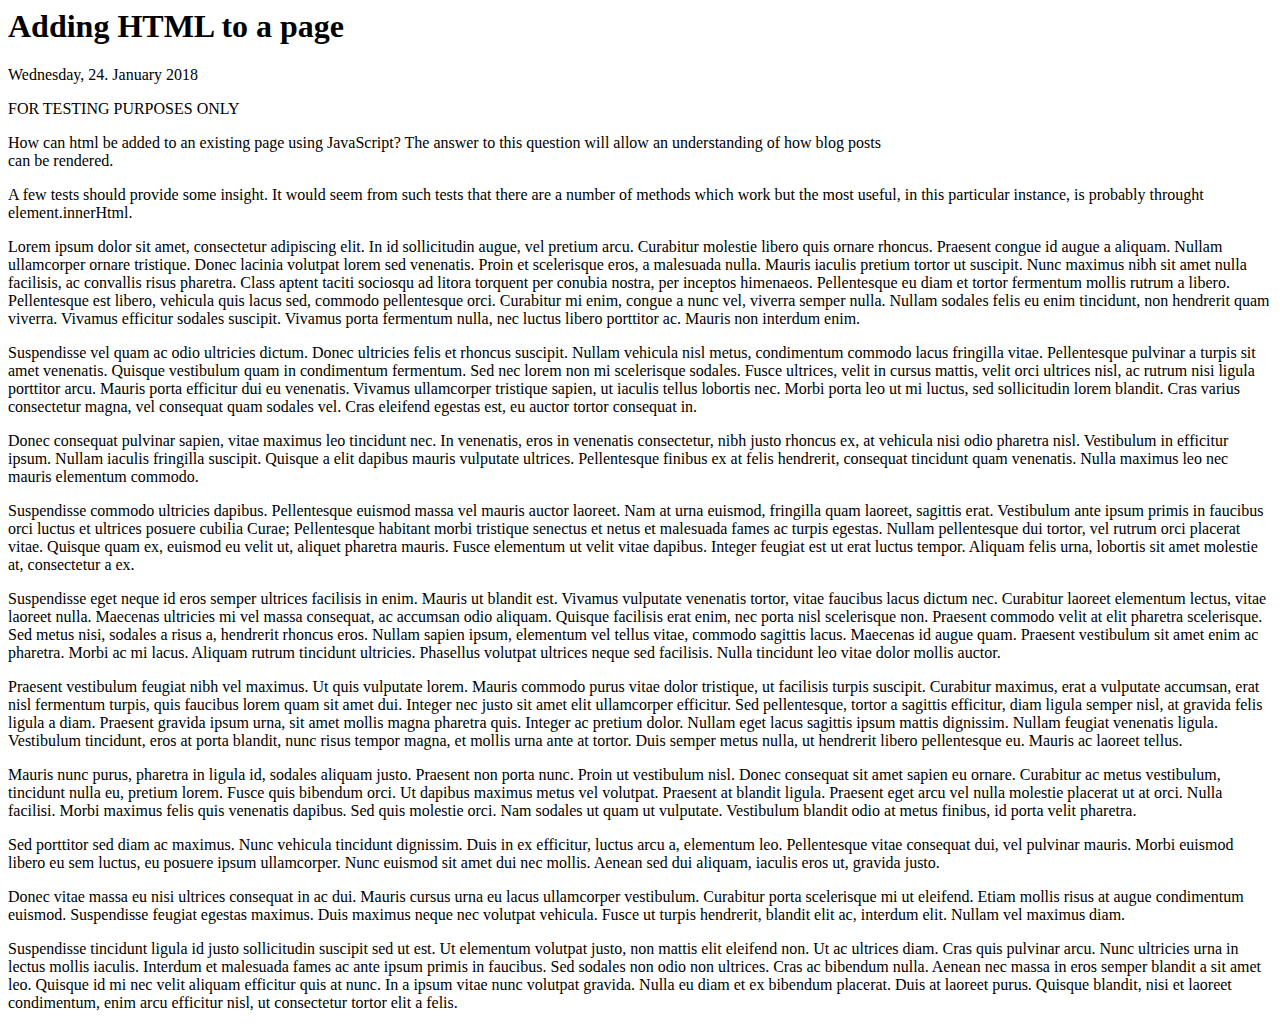
<file: assets/add_html.html>
<html>
 <body>
  <h1 id="adding-html-to-a-page">
   Adding HTML to a page
  </h1>
  <p>
   Wednesday, 24. January 2018
  </p>
  <p class="testing">
   FOR TESTING PURPOSES ONLY
  </p>
  <p>
   How can html be added to an existing page using JavaScript?  The answer to this question will allow an understanding of how blog posts
   <br/>
   can be rendered.
  </p>
  <p>
   A few tests should provide some insight.  It would seem from such tests that there are a number of methods which work but the most useful, in this particular instance, is probably throught element.innerHtml.
  </p>
  <p>
   Lorem ipsum dolor sit amet, consectetur adipiscing elit. In id sollicitudin augue, vel pretium arcu. Curabitur molestie libero quis ornare rhoncus. Praesent congue id augue a aliquam. Nullam ullamcorper ornare tristique. Donec lacinia volutpat lorem sed venenatis. Proin et scelerisque eros, a malesuada nulla. Mauris iaculis pretium tortor ut suscipit. Nunc maximus nibh sit amet nulla facilisis, ac convallis risus pharetra. Class aptent taciti sociosqu ad litora torquent per conubia nostra, per inceptos himenaeos. Pellentesque eu diam et tortor fermentum mollis rutrum a libero. Pellentesque est libero, vehicula quis lacus sed, commodo pellentesque orci. Curabitur mi enim, congue a nunc vel, viverra semper nulla. Nullam sodales felis eu enim tincidunt, non hendrerit quam viverra. Vivamus efficitur sodales suscipit. Vivamus porta fermentum nulla, nec luctus libero porttitor ac. Mauris non interdum enim.
  </p>
  <p>
   Suspendisse vel quam ac odio ultricies dictum. Donec ultricies felis et rhoncus suscipit. Nullam vehicula nisl metus, condimentum commodo lacus fringilla vitae. Pellentesque pulvinar a turpis sit amet venenatis. Quisque vestibulum quam in condimentum fermentum. Sed nec lorem non mi scelerisque sodales. Fusce ultrices, velit in cursus mattis, velit orci ultrices nisl, ac rutrum nisi ligula porttitor arcu. Mauris porta efficitur dui eu venenatis. Vivamus ullamcorper tristique sapien, ut iaculis tellus lobortis nec. Morbi porta leo ut mi luctus, sed sollicitudin lorem blandit. Cras varius consectetur magna, vel consequat quam sodales vel. Cras eleifend egestas est, eu auctor tortor consequat in.
  </p>
  <p>
   Donec consequat pulvinar sapien, vitae maximus leo tincidunt nec. In venenatis, eros in venenatis consectetur, nibh justo rhoncus ex, at vehicula nisi odio pharetra nisl. Vestibulum in efficitur ipsum. Nullam iaculis fringilla suscipit. Quisque a elit dapibus mauris vulputate ultrices. Pellentesque finibus ex at felis hendrerit, consequat tincidunt quam venenatis. Nulla maximus leo nec mauris elementum commodo.
  </p>
  <p>
   Suspendisse commodo ultricies dapibus. Pellentesque euismod massa vel mauris auctor laoreet. Nam at urna euismod, fringilla quam laoreet, sagittis erat. Vestibulum ante ipsum primis in faucibus orci luctus et ultrices posuere cubilia Curae; Pellentesque habitant morbi tristique senectus et netus et malesuada fames ac turpis egestas. Nullam pellentesque dui tortor, vel rutrum orci placerat vitae. Quisque quam ex, euismod eu velit ut, aliquet pharetra mauris. Fusce elementum ut velit vitae dapibus. Integer feugiat est ut erat luctus tempor. Aliquam felis urna, lobortis sit amet molestie at, consectetur a ex.
  </p>
  <p>
   Suspendisse eget neque id eros semper ultrices facilisis in enim. Mauris ut blandit est. Vivamus vulputate venenatis tortor, vitae faucibus lacus dictum nec. Curabitur laoreet elementum lectus, vitae laoreet nulla. Maecenas ultricies mi vel massa consequat, ac accumsan odio aliquam. Quisque facilisis erat enim, nec porta nisl scelerisque non. Praesent commodo velit at elit pharetra scelerisque. Sed metus nisi, sodales a risus a, hendrerit rhoncus eros. Nullam sapien ipsum, elementum vel tellus vitae, commodo sagittis lacus. Maecenas id augue quam. Praesent vestibulum sit amet enim ac pharetra. Morbi ac mi lacus. Aliquam rutrum tincidunt ultricies. Phasellus volutpat ultrices neque sed facilisis. Nulla tincidunt leo vitae dolor mollis auctor.
  </p>
  <p>
   Praesent vestibulum feugiat nibh vel maximus. Ut quis vulputate lorem. Mauris commodo purus vitae dolor tristique, ut facilisis turpis suscipit. Curabitur maximus, erat a vulputate accumsan, erat nisl fermentum turpis, quis faucibus lorem quam sit amet dui. Integer nec justo sit amet elit ullamcorper efficitur. Sed pellentesque, tortor a sagittis efficitur, diam ligula semper nisl, at gravida felis ligula a diam. Praesent gravida ipsum urna, sit amet mollis magna pharetra quis. Integer ac pretium dolor. Nullam eget lacus sagittis ipsum mattis dignissim. Nullam feugiat venenatis ligula. Vestibulum tincidunt, eros at porta blandit, nunc risus tempor magna, et mollis urna ante at tortor. Duis semper metus nulla, ut hendrerit libero pellentesque eu. Mauris ac laoreet tellus.
  </p>
  <p>
   Mauris nunc purus, pharetra in ligula id, sodales aliquam justo. Praesent non porta nunc. Proin ut vestibulum nisl. Donec consequat sit amet sapien eu ornare. Curabitur ac metus vestibulum, tincidunt nulla eu, pretium lorem. Fusce quis bibendum orci. Ut dapibus maximus metus vel volutpat. Praesent at blandit ligula. Praesent eget arcu vel nulla molestie placerat ut at orci. Nulla facilisi. Morbi maximus felis quis venenatis dapibus. Sed quis molestie orci. Nam sodales ut quam ut vulputate. Vestibulum blandit odio at metus finibus, id porta velit pharetra.
  </p>
  <p>
   Sed porttitor sed diam ac maximus. Nunc vehicula tincidunt dignissim. Duis in ex efficitur, luctus arcu a, elementum leo. Pellentesque vitae consequat dui, vel pulvinar mauris. Morbi euismod libero eu sem luctus, eu posuere ipsum ullamcorper. Nunc euismod sit amet dui nec mollis. Aenean sed dui aliquam, iaculis eros ut, gravida justo.
  </p>
  <p>
   Donec vitae massa eu nisi ultrices consequat in ac dui. Mauris cursus urna eu lacus ullamcorper vestibulum. Curabitur porta scelerisque mi ut eleifend. Etiam mollis risus at augue condimentum euismod. Suspendisse feugiat egestas maximus. Duis maximus neque nec volutpat vehicula. Fusce ut turpis hendrerit, blandit elit ac, interdum elit. Nullam vel maximus diam.
  </p>
  <p>
   Suspendisse tincidunt ligula id justo sollicitudin suscipit sed ut est. Ut elementum volutpat justo, non mattis elit eleifend non. Ut ac ultrices diam. Cras quis pulvinar arcu. Nunc ultricies urna in lectus mollis iaculis. Interdum et malesuada fames ac ante ipsum primis in faucibus. Sed sodales non odio non ultrices. Cras ac bibendum nulla. Aenean nec massa in eros semper blandit a sit amet leo. Quisque id mi nec velit aliquam efficitur quis at nunc. In a ipsum vitae nunc volutpat gravida. Nulla eu diam et ex bibendum placerat. Duis at laoreet purus. Quisque blandit, nisi et laoreet condimentum, enim arcu efficitur nisl, ut consectetur tortor elit a felis.
  </p>
 </body>
</html>
</file>
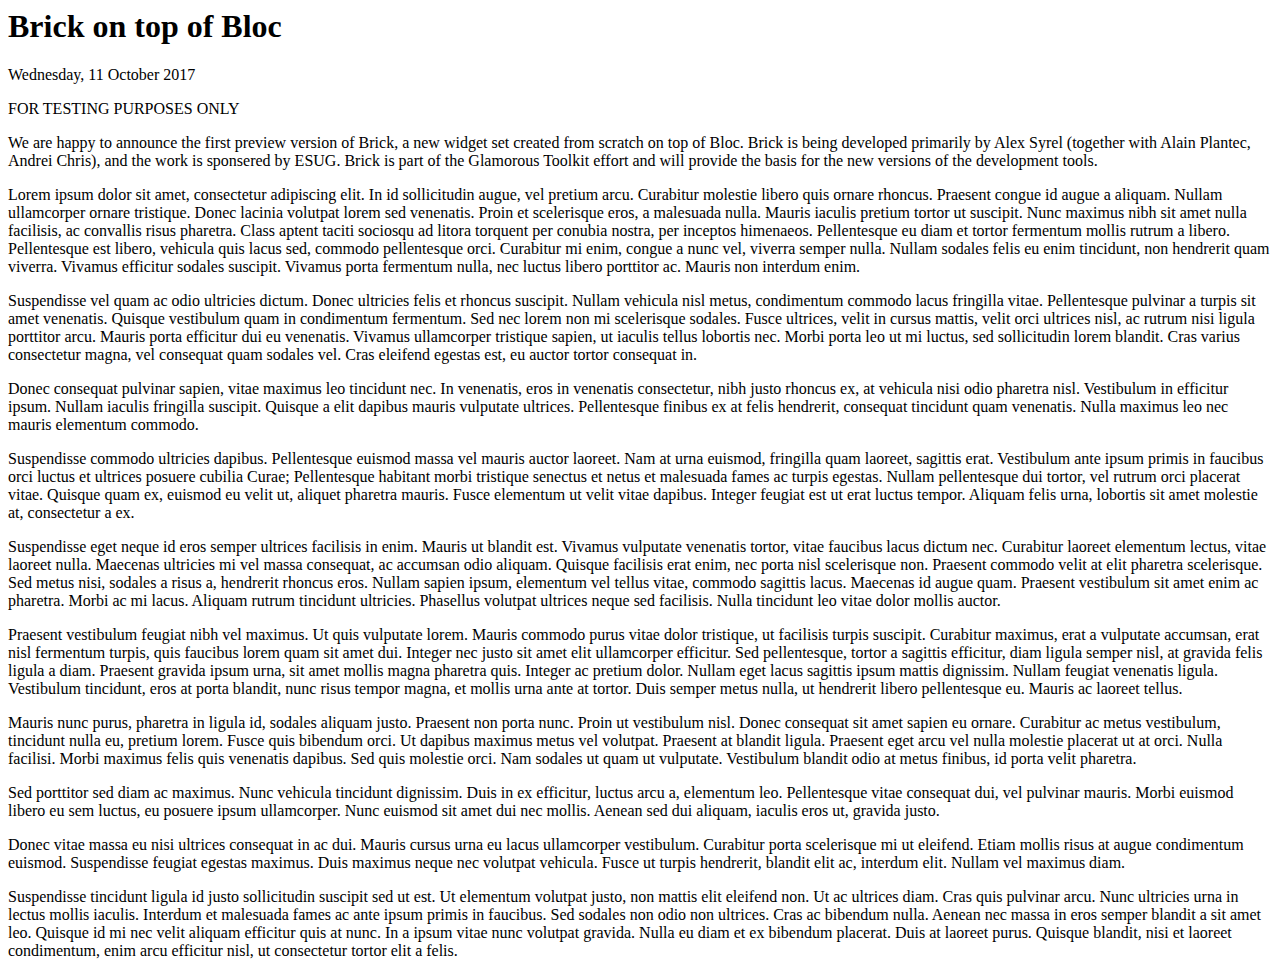
<file: assets/brick_on_top_of_bloc.html>
<html>
 <body>
  <h1 id="brick-on-top-of-bloc">
   Brick on top of Bloc
  </h1>
  <p>
   Wednesday, 11 October 2017
  </p>
  <p class="testing">
   FOR TESTING PURPOSES ONLY
  </p>
  <p>
   We are happy to announce the first preview version of Brick, a new widget set created from scratch on top of Bloc.  Brick is being developed primarily by Alex Syrel (together with Alain Plantec, Andrei Chris), and the work is sponsered by ESUG.  Brick is part of the Glamorous Toolkit effort and will provide the basis for the new versions of the development tools.
  </p>
  <p>
   Lorem ipsum dolor sit amet, consectetur adipiscing elit. In id sollicitudin augue, vel pretium arcu. Curabitur molestie libero quis ornare rhoncus. Praesent congue id augue a aliquam. Nullam ullamcorper ornare tristique. Donec lacinia volutpat lorem sed venenatis. Proin et scelerisque eros, a malesuada nulla. Mauris iaculis pretium tortor ut suscipit. Nunc maximus nibh sit amet nulla facilisis, ac convallis risus pharetra. Class aptent taciti sociosqu ad litora torquent per conubia nostra, per inceptos himenaeos. Pellentesque eu diam et tortor fermentum mollis rutrum a libero. Pellentesque est libero, vehicula quis lacus sed, commodo pellentesque orci. Curabitur mi enim, congue a nunc vel, viverra semper nulla. Nullam sodales felis eu enim tincidunt, non hendrerit quam viverra. Vivamus efficitur sodales suscipit. Vivamus porta fermentum nulla, nec luctus libero porttitor ac. Mauris non interdum enim.
  </p>
  <p>
   Suspendisse vel quam ac odio ultricies dictum. Donec ultricies felis et rhoncus suscipit. Nullam vehicula nisl metus, condimentum commodo lacus fringilla vitae. Pellentesque pulvinar a turpis sit amet venenatis. Quisque vestibulum quam in condimentum fermentum. Sed nec lorem non mi scelerisque sodales. Fusce ultrices, velit in cursus mattis, velit orci ultrices nisl, ac rutrum nisi ligula porttitor arcu. Mauris porta efficitur dui eu venenatis. Vivamus ullamcorper tristique sapien, ut iaculis tellus lobortis nec. Morbi porta leo ut mi luctus, sed sollicitudin lorem blandit. Cras varius consectetur magna, vel consequat quam sodales vel. Cras eleifend egestas est, eu auctor tortor consequat in.
  </p>
  <p>
   Donec consequat pulvinar sapien, vitae maximus leo tincidunt nec. In venenatis, eros in venenatis consectetur, nibh justo rhoncus ex, at vehicula nisi odio pharetra nisl. Vestibulum in efficitur ipsum. Nullam iaculis fringilla suscipit. Quisque a elit dapibus mauris vulputate ultrices. Pellentesque finibus ex at felis hendrerit, consequat tincidunt quam venenatis. Nulla maximus leo nec mauris elementum commodo.
  </p>
  <p>
   Suspendisse commodo ultricies dapibus. Pellentesque euismod massa vel mauris auctor laoreet. Nam at urna euismod, fringilla quam laoreet, sagittis erat. Vestibulum ante ipsum primis in faucibus orci luctus et ultrices posuere cubilia Curae; Pellentesque habitant morbi tristique senectus et netus et malesuada fames ac turpis egestas. Nullam pellentesque dui tortor, vel rutrum orci placerat vitae. Quisque quam ex, euismod eu velit ut, aliquet pharetra mauris. Fusce elementum ut velit vitae dapibus. Integer feugiat est ut erat luctus tempor. Aliquam felis urna, lobortis sit amet molestie at, consectetur a ex.
  </p>
  <p>
   Suspendisse eget neque id eros semper ultrices facilisis in enim. Mauris ut blandit est. Vivamus vulputate venenatis tortor, vitae faucibus lacus dictum nec. Curabitur laoreet elementum lectus, vitae laoreet nulla. Maecenas ultricies mi vel massa consequat, ac accumsan odio aliquam. Quisque facilisis erat enim, nec porta nisl scelerisque non. Praesent commodo velit at elit pharetra scelerisque. Sed metus nisi, sodales a risus a, hendrerit rhoncus eros. Nullam sapien ipsum, elementum vel tellus vitae, commodo sagittis lacus. Maecenas id augue quam. Praesent vestibulum sit amet enim ac pharetra. Morbi ac mi lacus. Aliquam rutrum tincidunt ultricies. Phasellus volutpat ultrices neque sed facilisis. Nulla tincidunt leo vitae dolor mollis auctor.
  </p>
  <p>
   Praesent vestibulum feugiat nibh vel maximus. Ut quis vulputate lorem. Mauris commodo purus vitae dolor tristique, ut facilisis turpis suscipit. Curabitur maximus, erat a vulputate accumsan, erat nisl fermentum turpis, quis faucibus lorem quam sit amet dui. Integer nec justo sit amet elit ullamcorper efficitur. Sed pellentesque, tortor a sagittis efficitur, diam ligula semper nisl, at gravida felis ligula a diam. Praesent gravida ipsum urna, sit amet mollis magna pharetra quis. Integer ac pretium dolor. Nullam eget lacus sagittis ipsum mattis dignissim. Nullam feugiat venenatis ligula. Vestibulum tincidunt, eros at porta blandit, nunc risus tempor magna, et mollis urna ante at tortor. Duis semper metus nulla, ut hendrerit libero pellentesque eu. Mauris ac laoreet tellus.
  </p>
  <p>
   Mauris nunc purus, pharetra in ligula id, sodales aliquam justo. Praesent non porta nunc. Proin ut vestibulum nisl. Donec consequat sit amet sapien eu ornare. Curabitur ac metus vestibulum, tincidunt nulla eu, pretium lorem. Fusce quis bibendum orci. Ut dapibus maximus metus vel volutpat. Praesent at blandit ligula. Praesent eget arcu vel nulla molestie placerat ut at orci. Nulla facilisi. Morbi maximus felis quis venenatis dapibus. Sed quis molestie orci. Nam sodales ut quam ut vulputate. Vestibulum blandit odio at metus finibus, id porta velit pharetra.
  </p>
  <p>
   Sed porttitor sed diam ac maximus. Nunc vehicula tincidunt dignissim. Duis in ex efficitur, luctus arcu a, elementum leo. Pellentesque vitae consequat dui, vel pulvinar mauris. Morbi euismod libero eu sem luctus, eu posuere ipsum ullamcorper. Nunc euismod sit amet dui nec mollis. Aenean sed dui aliquam, iaculis eros ut, gravida justo.
  </p>
  <p>
   Donec vitae massa eu nisi ultrices consequat in ac dui. Mauris cursus urna eu lacus ullamcorper vestibulum. Curabitur porta scelerisque mi ut eleifend. Etiam mollis risus at augue condimentum euismod. Suspendisse feugiat egestas maximus. Duis maximus neque nec volutpat vehicula. Fusce ut turpis hendrerit, blandit elit ac, interdum elit. Nullam vel maximus diam.
  </p>
  <p>
   Suspendisse tincidunt ligula id justo sollicitudin suscipit sed ut est. Ut elementum volutpat justo, non mattis elit eleifend non. Ut ac ultrices diam. Cras quis pulvinar arcu. Nunc ultricies urna in lectus mollis iaculis. Interdum et malesuada fames ac ante ipsum primis in faucibus. Sed sodales non odio non ultrices. Cras ac bibendum nulla. Aenean nec massa in eros semper blandit a sit amet leo. Quisque id mi nec velit aliquam efficitur quis at nunc. In a ipsum vitae nunc volutpat gravida. Nulla eu diam et ex bibendum placerat. Duis at laoreet purus. Quisque blandit, nisi et laoreet condimentum, enim arcu efficitur nisl, ut consectetur tortor elit a felis.
  </p>
 </body>
</html>
</file>
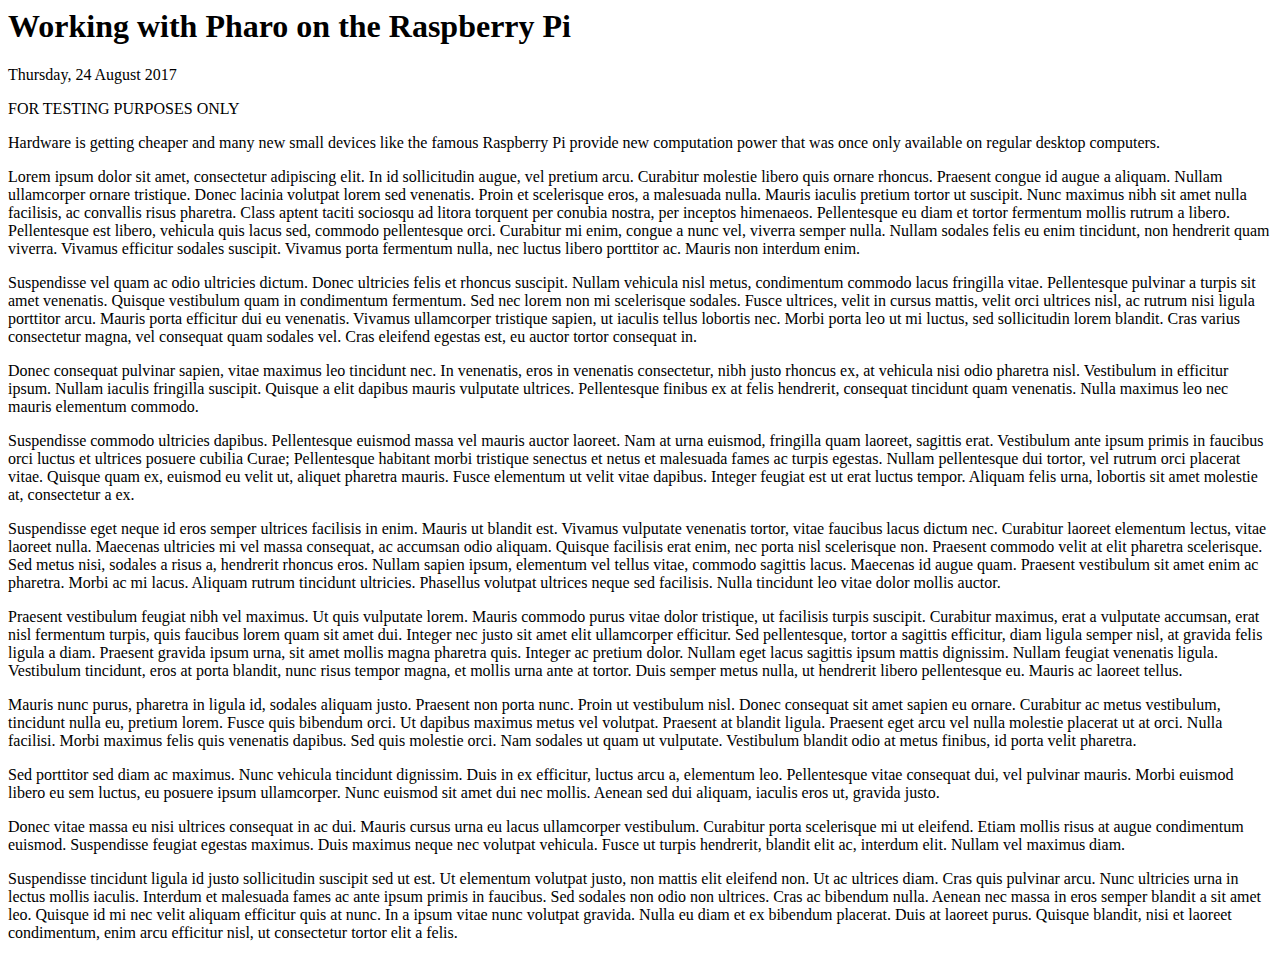
<file: assets/raspberry_pi.html>
<html>
 <body>
  <h1 id="working-with-pharo-on-the-raspberry-pi">
   Working with Pharo on the Raspberry Pi
  </h1>
  <p>
   Thursday, 24 August 2017
  </p>
  <p class="testing">
   FOR TESTING PURPOSES ONLY
  </p>
  <p>
   Hardware is getting cheaper and many new small devices like the famous Raspberry Pi provide new computation power that was once only available on regular desktop computers.
  </p>
  <p>
   Lorem ipsum dolor sit amet, consectetur adipiscing elit. In id sollicitudin augue, vel pretium arcu. Curabitur molestie libero quis ornare rhoncus. Praesent congue id augue a aliquam. Nullam ullamcorper ornare tristique. Donec lacinia volutpat lorem sed venenatis. Proin et scelerisque eros, a malesuada nulla. Mauris iaculis pretium tortor ut suscipit. Nunc maximus nibh sit amet nulla facilisis, ac convallis risus pharetra. Class aptent taciti sociosqu ad litora torquent per conubia nostra, per inceptos himenaeos. Pellentesque eu diam et tortor fermentum mollis rutrum a libero. Pellentesque est libero, vehicula quis lacus sed, commodo pellentesque orci. Curabitur mi enim, congue a nunc vel, viverra semper nulla. Nullam sodales felis eu enim tincidunt, non hendrerit quam viverra. Vivamus efficitur sodales suscipit. Vivamus porta fermentum nulla, nec luctus libero porttitor ac. Mauris non interdum enim.
  </p>
  <p>
   Suspendisse vel quam ac odio ultricies dictum. Donec ultricies felis et rhoncus suscipit. Nullam vehicula nisl metus, condimentum commodo lacus fringilla vitae. Pellentesque pulvinar a turpis sit amet venenatis. Quisque vestibulum quam in condimentum fermentum. Sed nec lorem non mi scelerisque sodales. Fusce ultrices, velit in cursus mattis, velit orci ultrices nisl, ac rutrum nisi ligula porttitor arcu. Mauris porta efficitur dui eu venenatis. Vivamus ullamcorper tristique sapien, ut iaculis tellus lobortis nec. Morbi porta leo ut mi luctus, sed sollicitudin lorem blandit. Cras varius consectetur magna, vel consequat quam sodales vel. Cras eleifend egestas est, eu auctor tortor consequat in.
  </p>
  <p>
   Donec consequat pulvinar sapien, vitae maximus leo tincidunt nec. In venenatis, eros in venenatis consectetur, nibh justo rhoncus ex, at vehicula nisi odio pharetra nisl. Vestibulum in efficitur ipsum. Nullam iaculis fringilla suscipit. Quisque a elit dapibus mauris vulputate ultrices. Pellentesque finibus ex at felis hendrerit, consequat tincidunt quam venenatis. Nulla maximus leo nec mauris elementum commodo.
  </p>
  <p>
   Suspendisse commodo ultricies dapibus. Pellentesque euismod massa vel mauris auctor laoreet. Nam at urna euismod, fringilla quam laoreet, sagittis erat. Vestibulum ante ipsum primis in faucibus orci luctus et ultrices posuere cubilia Curae; Pellentesque habitant morbi tristique senectus et netus et malesuada fames ac turpis egestas. Nullam pellentesque dui tortor, vel rutrum orci placerat vitae. Quisque quam ex, euismod eu velit ut, aliquet pharetra mauris. Fusce elementum ut velit vitae dapibus. Integer feugiat est ut erat luctus tempor. Aliquam felis urna, lobortis sit amet molestie at, consectetur a ex.
  </p>
  <p>
   Suspendisse eget neque id eros semper ultrices facilisis in enim. Mauris ut blandit est. Vivamus vulputate venenatis tortor, vitae faucibus lacus dictum nec. Curabitur laoreet elementum lectus, vitae laoreet nulla. Maecenas ultricies mi vel massa consequat, ac accumsan odio aliquam. Quisque facilisis erat enim, nec porta nisl scelerisque non. Praesent commodo velit at elit pharetra scelerisque. Sed metus nisi, sodales a risus a, hendrerit rhoncus eros. Nullam sapien ipsum, elementum vel tellus vitae, commodo sagittis lacus. Maecenas id augue quam. Praesent vestibulum sit amet enim ac pharetra. Morbi ac mi lacus. Aliquam rutrum tincidunt ultricies. Phasellus volutpat ultrices neque sed facilisis. Nulla tincidunt leo vitae dolor mollis auctor.
  </p>
  <p>
   Praesent vestibulum feugiat nibh vel maximus. Ut quis vulputate lorem. Mauris commodo purus vitae dolor tristique, ut facilisis turpis suscipit. Curabitur maximus, erat a vulputate accumsan, erat nisl fermentum turpis, quis faucibus lorem quam sit amet dui. Integer nec justo sit amet elit ullamcorper efficitur. Sed pellentesque, tortor a sagittis efficitur, diam ligula semper nisl, at gravida felis ligula a diam. Praesent gravida ipsum urna, sit amet mollis magna pharetra quis. Integer ac pretium dolor. Nullam eget lacus sagittis ipsum mattis dignissim. Nullam feugiat venenatis ligula. Vestibulum tincidunt, eros at porta blandit, nunc risus tempor magna, et mollis urna ante at tortor. Duis semper metus nulla, ut hendrerit libero pellentesque eu. Mauris ac laoreet tellus.
  </p>
  <p>
   Mauris nunc purus, pharetra in ligula id, sodales aliquam justo. Praesent non porta nunc. Proin ut vestibulum nisl. Donec consequat sit amet sapien eu ornare. Curabitur ac metus vestibulum, tincidunt nulla eu, pretium lorem. Fusce quis bibendum orci. Ut dapibus maximus metus vel volutpat. Praesent at blandit ligula. Praesent eget arcu vel nulla molestie placerat ut at orci. Nulla facilisi. Morbi maximus felis quis venenatis dapibus. Sed quis molestie orci. Nam sodales ut quam ut vulputate. Vestibulum blandit odio at metus finibus, id porta velit pharetra.
  </p>
  <p>
   Sed porttitor sed diam ac maximus. Nunc vehicula tincidunt dignissim. Duis in ex efficitur, luctus arcu a, elementum leo. Pellentesque vitae consequat dui, vel pulvinar mauris. Morbi euismod libero eu sem luctus, eu posuere ipsum ullamcorper. Nunc euismod sit amet dui nec mollis. Aenean sed dui aliquam, iaculis eros ut, gravida justo.
  </p>
  <p>
   Donec vitae massa eu nisi ultrices consequat in ac dui. Mauris cursus urna eu lacus ullamcorper vestibulum. Curabitur porta scelerisque mi ut eleifend. Etiam mollis risus at augue condimentum euismod. Suspendisse feugiat egestas maximus. Duis maximus neque nec volutpat vehicula. Fusce ut turpis hendrerit, blandit elit ac, interdum elit. Nullam vel maximus diam.
  </p>
  <p>
   Suspendisse tincidunt ligula id justo sollicitudin suscipit sed ut est. Ut elementum volutpat justo, non mattis elit eleifend non. Ut ac ultrices diam. Cras quis pulvinar arcu. Nunc ultricies urna in lectus mollis iaculis. Interdum et malesuada fames ac ante ipsum primis in faucibus. Sed sodales non odio non ultrices. Cras ac bibendum nulla. Aenean nec massa in eros semper blandit a sit amet leo. Quisque id mi nec velit aliquam efficitur quis at nunc. In a ipsum vitae nunc volutpat gravida. Nulla eu diam et ex bibendum placerat. Duis at laoreet purus. Quisque blandit, nisi et laoreet condimentum, enim arcu efficitur nisl, ut consectetur tortor elit a felis.
  </p>
 </body>
</html>
</file>
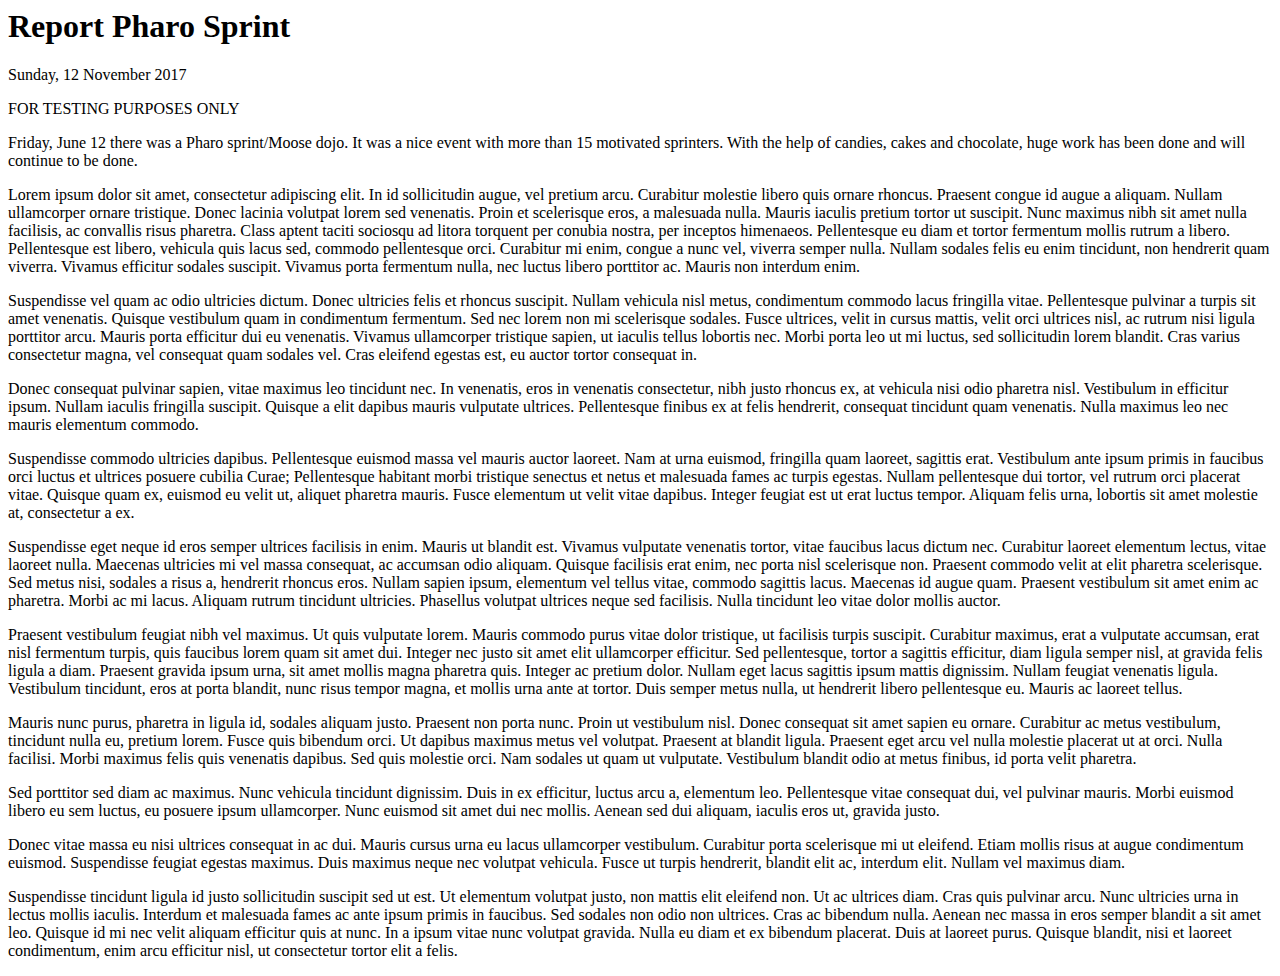
<file: assets/report_pharo_sprint.html>
<html>
 <body>
  <h1 id="report-pharo-sprint">
   Report Pharo Sprint
  </h1>
  <p>
   Sunday, 12 November 2017
  </p>
  <p class="testing">
   FOR TESTING PURPOSES ONLY
  </p>
  <p>
   Friday, June 12 there was a Pharo sprint/Moose dojo.  It was a nice event with more than 15 motivated sprinters.  With the help of candies, cakes and chocolate, huge work has been done and will continue to be done.
  </p>
  <p>
   Lorem ipsum dolor sit amet, consectetur adipiscing elit. In id sollicitudin augue, vel pretium arcu. Curabitur molestie libero quis ornare rhoncus. Praesent congue id augue a aliquam. Nullam ullamcorper ornare tristique. Donec lacinia volutpat lorem sed venenatis. Proin et scelerisque eros, a malesuada nulla. Mauris iaculis pretium tortor ut suscipit. Nunc maximus nibh sit amet nulla facilisis, ac convallis risus pharetra. Class aptent taciti sociosqu ad litora torquent per conubia nostra, per inceptos himenaeos. Pellentesque eu diam et tortor fermentum mollis rutrum a libero. Pellentesque est libero, vehicula quis lacus sed, commodo pellentesque orci. Curabitur mi enim, congue a nunc vel, viverra semper nulla. Nullam sodales felis eu enim tincidunt, non hendrerit quam viverra. Vivamus efficitur sodales suscipit. Vivamus porta fermentum nulla, nec luctus libero porttitor ac. Mauris non interdum enim.
  </p>
  <p>
   Suspendisse vel quam ac odio ultricies dictum. Donec ultricies felis et rhoncus suscipit. Nullam vehicula nisl metus, condimentum commodo lacus fringilla vitae. Pellentesque pulvinar a turpis sit amet venenatis. Quisque vestibulum quam in condimentum fermentum. Sed nec lorem non mi scelerisque sodales. Fusce ultrices, velit in cursus mattis, velit orci ultrices nisl, ac rutrum nisi ligula porttitor arcu. Mauris porta efficitur dui eu venenatis. Vivamus ullamcorper tristique sapien, ut iaculis tellus lobortis nec. Morbi porta leo ut mi luctus, sed sollicitudin lorem blandit. Cras varius consectetur magna, vel consequat quam sodales vel. Cras eleifend egestas est, eu auctor tortor consequat in.
  </p>
  <p>
   Donec consequat pulvinar sapien, vitae maximus leo tincidunt nec. In venenatis, eros in venenatis consectetur, nibh justo rhoncus ex, at vehicula nisi odio pharetra nisl. Vestibulum in efficitur ipsum. Nullam iaculis fringilla suscipit. Quisque a elit dapibus mauris vulputate ultrices. Pellentesque finibus ex at felis hendrerit, consequat tincidunt quam venenatis. Nulla maximus leo nec mauris elementum commodo.
  </p>
  <p>
   Suspendisse commodo ultricies dapibus. Pellentesque euismod massa vel mauris auctor laoreet. Nam at urna euismod, fringilla quam laoreet, sagittis erat. Vestibulum ante ipsum primis in faucibus orci luctus et ultrices posuere cubilia Curae; Pellentesque habitant morbi tristique senectus et netus et malesuada fames ac turpis egestas. Nullam pellentesque dui tortor, vel rutrum orci placerat vitae. Quisque quam ex, euismod eu velit ut, aliquet pharetra mauris. Fusce elementum ut velit vitae dapibus. Integer feugiat est ut erat luctus tempor. Aliquam felis urna, lobortis sit amet molestie at, consectetur a ex.
  </p>
  <p>
   Suspendisse eget neque id eros semper ultrices facilisis in enim. Mauris ut blandit est. Vivamus vulputate venenatis tortor, vitae faucibus lacus dictum nec. Curabitur laoreet elementum lectus, vitae laoreet nulla. Maecenas ultricies mi vel massa consequat, ac accumsan odio aliquam. Quisque facilisis erat enim, nec porta nisl scelerisque non. Praesent commodo velit at elit pharetra scelerisque. Sed metus nisi, sodales a risus a, hendrerit rhoncus eros. Nullam sapien ipsum, elementum vel tellus vitae, commodo sagittis lacus. Maecenas id augue quam. Praesent vestibulum sit amet enim ac pharetra. Morbi ac mi lacus. Aliquam rutrum tincidunt ultricies. Phasellus volutpat ultrices neque sed facilisis. Nulla tincidunt leo vitae dolor mollis auctor.
  </p>
  <p>
   Praesent vestibulum feugiat nibh vel maximus. Ut quis vulputate lorem. Mauris commodo purus vitae dolor tristique, ut facilisis turpis suscipit. Curabitur maximus, erat a vulputate accumsan, erat nisl fermentum turpis, quis faucibus lorem quam sit amet dui. Integer nec justo sit amet elit ullamcorper efficitur. Sed pellentesque, tortor a sagittis efficitur, diam ligula semper nisl, at gravida felis ligula a diam. Praesent gravida ipsum urna, sit amet mollis magna pharetra quis. Integer ac pretium dolor. Nullam eget lacus sagittis ipsum mattis dignissim. Nullam feugiat venenatis ligula. Vestibulum tincidunt, eros at porta blandit, nunc risus tempor magna, et mollis urna ante at tortor. Duis semper metus nulla, ut hendrerit libero pellentesque eu. Mauris ac laoreet tellus.
  </p>
  <p>
   Mauris nunc purus, pharetra in ligula id, sodales aliquam justo. Praesent non porta nunc. Proin ut vestibulum nisl. Donec consequat sit amet sapien eu ornare. Curabitur ac metus vestibulum, tincidunt nulla eu, pretium lorem. Fusce quis bibendum orci. Ut dapibus maximus metus vel volutpat. Praesent at blandit ligula. Praesent eget arcu vel nulla molestie placerat ut at orci. Nulla facilisi. Morbi maximus felis quis venenatis dapibus. Sed quis molestie orci. Nam sodales ut quam ut vulputate. Vestibulum blandit odio at metus finibus, id porta velit pharetra.
  </p>
  <p>
   Sed porttitor sed diam ac maximus. Nunc vehicula tincidunt dignissim. Duis in ex efficitur, luctus arcu a, elementum leo. Pellentesque vitae consequat dui, vel pulvinar mauris. Morbi euismod libero eu sem luctus, eu posuere ipsum ullamcorper. Nunc euismod sit amet dui nec mollis. Aenean sed dui aliquam, iaculis eros ut, gravida justo.
  </p>
  <p>
   Donec vitae massa eu nisi ultrices consequat in ac dui. Mauris cursus urna eu lacus ullamcorper vestibulum. Curabitur porta scelerisque mi ut eleifend. Etiam mollis risus at augue condimentum euismod. Suspendisse feugiat egestas maximus. Duis maximus neque nec volutpat vehicula. Fusce ut turpis hendrerit, blandit elit ac, interdum elit. Nullam vel maximus diam.
  </p>
  <p>
   Suspendisse tincidunt ligula id justo sollicitudin suscipit sed ut est. Ut elementum volutpat justo, non mattis elit eleifend non. Ut ac ultrices diam. Cras quis pulvinar arcu. Nunc ultricies urna in lectus mollis iaculis. Interdum et malesuada fames ac ante ipsum primis in faucibus. Sed sodales non odio non ultrices. Cras ac bibendum nulla. Aenean nec massa in eros semper blandit a sit amet leo. Quisque id mi nec velit aliquam efficitur quis at nunc. In a ipsum vitae nunc volutpat gravida. Nulla eu diam et ex bibendum placerat. Duis at laoreet purus. Quisque blandit, nisi et laoreet condimentum, enim arcu efficitur nisl, ut consectetur tortor elit a felis.
  </p>
 </body>
</html>
</file>
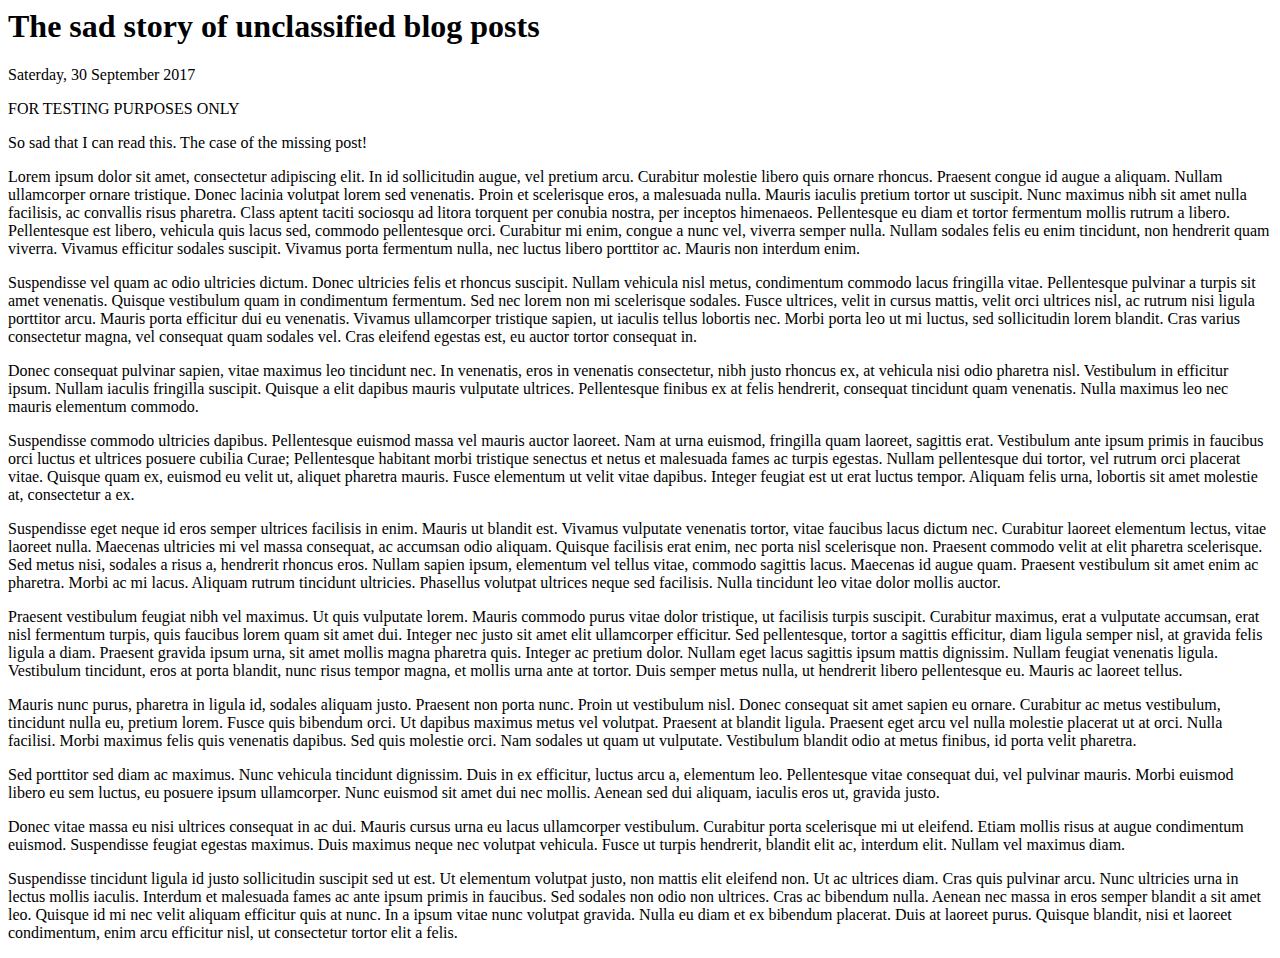
<file: assets/unclassified.html>
<html>
 <body>
  <h1 id="the-sad-story-of-unclassified-blog-posts">
   The sad story of unclassified blog posts
  </h1>
  <p>
   Saterday, 30 September 2017
  </p>
  <p class="testing">
   FOR TESTING PURPOSES ONLY
  </p>
  <p>
   So sad that I can read this.  The case of the missing post!
  </p>
  <p>
   Lorem ipsum dolor sit amet, consectetur adipiscing elit. In id sollicitudin augue, vel pretium arcu. Curabitur molestie libero quis ornare rhoncus. Praesent congue id augue a aliquam. Nullam ullamcorper ornare tristique. Donec lacinia volutpat lorem sed venenatis. Proin et scelerisque eros, a malesuada nulla. Mauris iaculis pretium tortor ut suscipit. Nunc maximus nibh sit amet nulla facilisis, ac convallis risus pharetra. Class aptent taciti sociosqu ad litora torquent per conubia nostra, per inceptos himenaeos. Pellentesque eu diam et tortor fermentum mollis rutrum a libero. Pellentesque est libero, vehicula quis lacus sed, commodo pellentesque orci. Curabitur mi enim, congue a nunc vel, viverra semper nulla. Nullam sodales felis eu enim tincidunt, non hendrerit quam viverra. Vivamus efficitur sodales suscipit. Vivamus porta fermentum nulla, nec luctus libero porttitor ac. Mauris non interdum enim.
  </p>
  <p>
   Suspendisse vel quam ac odio ultricies dictum. Donec ultricies felis et rhoncus suscipit. Nullam vehicula nisl metus, condimentum commodo lacus fringilla vitae. Pellentesque pulvinar a turpis sit amet venenatis. Quisque vestibulum quam in condimentum fermentum. Sed nec lorem non mi scelerisque sodales. Fusce ultrices, velit in cursus mattis, velit orci ultrices nisl, ac rutrum nisi ligula porttitor arcu. Mauris porta efficitur dui eu venenatis. Vivamus ullamcorper tristique sapien, ut iaculis tellus lobortis nec. Morbi porta leo ut mi luctus, sed sollicitudin lorem blandit. Cras varius consectetur magna, vel consequat quam sodales vel. Cras eleifend egestas est, eu auctor tortor consequat in.
  </p>
  <p>
   Donec consequat pulvinar sapien, vitae maximus leo tincidunt nec. In venenatis, eros in venenatis consectetur, nibh justo rhoncus ex, at vehicula nisi odio pharetra nisl. Vestibulum in efficitur ipsum. Nullam iaculis fringilla suscipit. Quisque a elit dapibus mauris vulputate ultrices. Pellentesque finibus ex at felis hendrerit, consequat tincidunt quam venenatis. Nulla maximus leo nec mauris elementum commodo.
  </p>
  <p>
   Suspendisse commodo ultricies dapibus. Pellentesque euismod massa vel mauris auctor laoreet. Nam at urna euismod, fringilla quam laoreet, sagittis erat. Vestibulum ante ipsum primis in faucibus orci luctus et ultrices posuere cubilia Curae; Pellentesque habitant morbi tristique senectus et netus et malesuada fames ac turpis egestas. Nullam pellentesque dui tortor, vel rutrum orci placerat vitae. Quisque quam ex, euismod eu velit ut, aliquet pharetra mauris. Fusce elementum ut velit vitae dapibus. Integer feugiat est ut erat luctus tempor. Aliquam felis urna, lobortis sit amet molestie at, consectetur a ex.
  </p>
  <p>
   Suspendisse eget neque id eros semper ultrices facilisis in enim. Mauris ut blandit est. Vivamus vulputate venenatis tortor, vitae faucibus lacus dictum nec. Curabitur laoreet elementum lectus, vitae laoreet nulla. Maecenas ultricies mi vel massa consequat, ac accumsan odio aliquam. Quisque facilisis erat enim, nec porta nisl scelerisque non. Praesent commodo velit at elit pharetra scelerisque. Sed metus nisi, sodales a risus a, hendrerit rhoncus eros. Nullam sapien ipsum, elementum vel tellus vitae, commodo sagittis lacus. Maecenas id augue quam. Praesent vestibulum sit amet enim ac pharetra. Morbi ac mi lacus. Aliquam rutrum tincidunt ultricies. Phasellus volutpat ultrices neque sed facilisis. Nulla tincidunt leo vitae dolor mollis auctor.
  </p>
  <p>
   Praesent vestibulum feugiat nibh vel maximus. Ut quis vulputate lorem. Mauris commodo purus vitae dolor tristique, ut facilisis turpis suscipit. Curabitur maximus, erat a vulputate accumsan, erat nisl fermentum turpis, quis faucibus lorem quam sit amet dui. Integer nec justo sit amet elit ullamcorper efficitur. Sed pellentesque, tortor a sagittis efficitur, diam ligula semper nisl, at gravida felis ligula a diam. Praesent gravida ipsum urna, sit amet mollis magna pharetra quis. Integer ac pretium dolor. Nullam eget lacus sagittis ipsum mattis dignissim. Nullam feugiat venenatis ligula. Vestibulum tincidunt, eros at porta blandit, nunc risus tempor magna, et mollis urna ante at tortor. Duis semper metus nulla, ut hendrerit libero pellentesque eu. Mauris ac laoreet tellus.
  </p>
  <p>
   Mauris nunc purus, pharetra in ligula id, sodales aliquam justo. Praesent non porta nunc. Proin ut vestibulum nisl. Donec consequat sit amet sapien eu ornare. Curabitur ac metus vestibulum, tincidunt nulla eu, pretium lorem. Fusce quis bibendum orci. Ut dapibus maximus metus vel volutpat. Praesent at blandit ligula. Praesent eget arcu vel nulla molestie placerat ut at orci. Nulla facilisi. Morbi maximus felis quis venenatis dapibus. Sed quis molestie orci. Nam sodales ut quam ut vulputate. Vestibulum blandit odio at metus finibus, id porta velit pharetra.
  </p>
  <p>
   Sed porttitor sed diam ac maximus. Nunc vehicula tincidunt dignissim. Duis in ex efficitur, luctus arcu a, elementum leo. Pellentesque vitae consequat dui, vel pulvinar mauris. Morbi euismod libero eu sem luctus, eu posuere ipsum ullamcorper. Nunc euismod sit amet dui nec mollis. Aenean sed dui aliquam, iaculis eros ut, gravida justo.
  </p>
  <p>
   Donec vitae massa eu nisi ultrices consequat in ac dui. Mauris cursus urna eu lacus ullamcorper vestibulum. Curabitur porta scelerisque mi ut eleifend. Etiam mollis risus at augue condimentum euismod. Suspendisse feugiat egestas maximus. Duis maximus neque nec volutpat vehicula. Fusce ut turpis hendrerit, blandit elit ac, interdum elit. Nullam vel maximus diam.
  </p>
  <p>
   Suspendisse tincidunt ligula id justo sollicitudin suscipit sed ut est. Ut elementum volutpat justo, non mattis elit eleifend non. Ut ac ultrices diam. Cras quis pulvinar arcu. Nunc ultricies urna in lectus mollis iaculis. Interdum et malesuada fames ac ante ipsum primis in faucibus. Sed sodales non odio non ultrices. Cras ac bibendum nulla. Aenean nec massa in eros semper blandit a sit amet leo. Quisque id mi nec velit aliquam efficitur quis at nunc. In a ipsum vitae nunc volutpat gravida. Nulla eu diam et ex bibendum placerat. Duis at laoreet purus. Quisque blandit, nisi et laoreet condimentum, enim arcu efficitur nisl, ut consectetur tortor elit a felis.
  </p>
 </body>
</html>
</file>
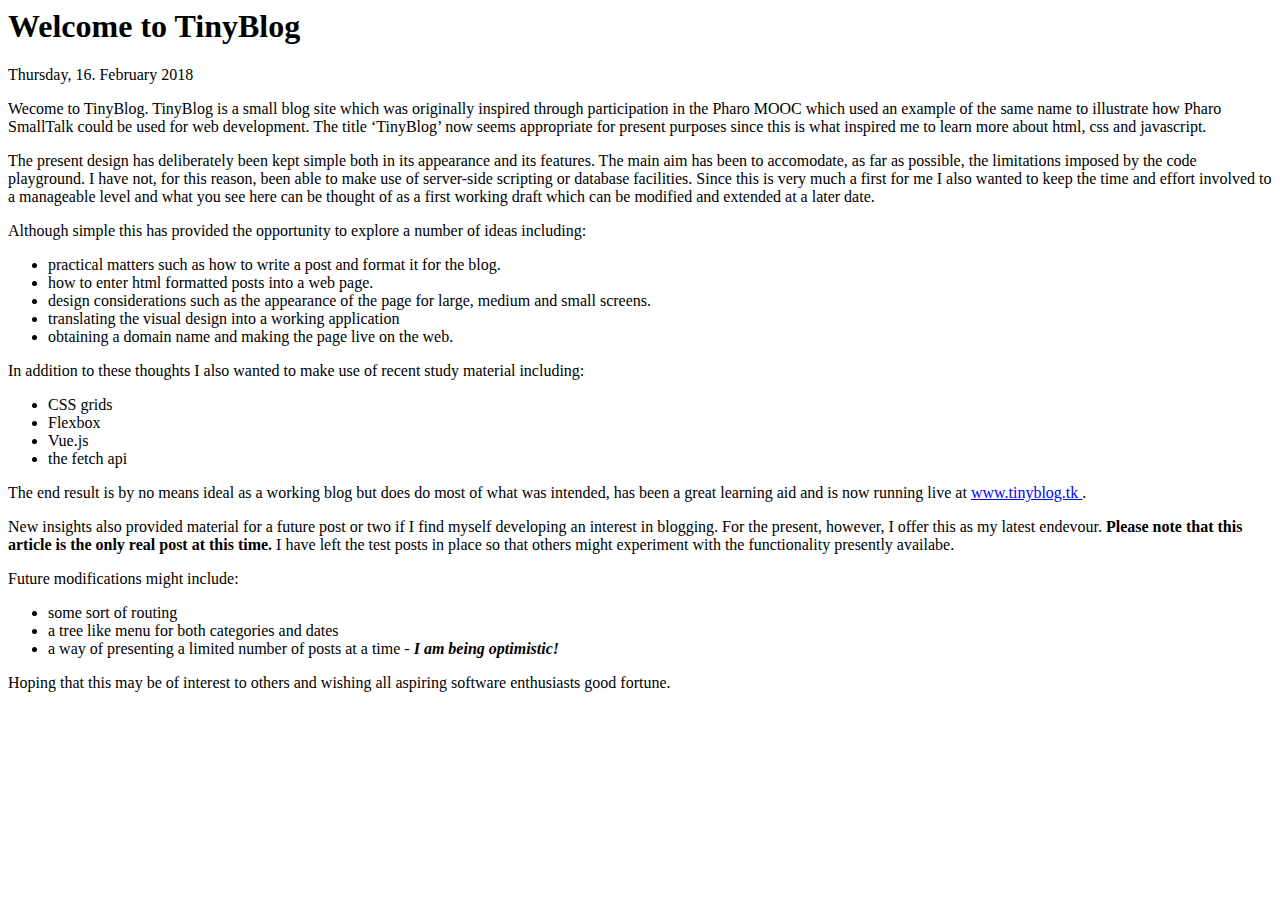
<file: assets/welcome_to_tinyblog.html>
<html>
 <body>
  <h1 id="welcome-to-tinyblog">
   Welcome to TinyBlog
  </h1>
  <p>
   Thursday, 16. February 2018
  </p>
  <p>
   Wecome to TinyBlog.  TinyBlog is a small blog site which was originally inspired through participation in the Pharo MOOC which used an example of the same name to illustrate how Pharo SmallTalk could be used for web development.  The title ‘TinyBlog’ now seems appropriate for present purposes since this is what inspired me to learn more about html, css and javascript.
  </p>
  <p>
   The present design has deliberately been kept simple both in its appearance and its features.  The main aim has been to accomodate, as far as possible, the limitations imposed by the code playground.  I have not, for this reason, been able to make use of server-side scripting or database facilities.  Since this is very much a first for me I also wanted to keep the time and effort involved to a manageable level and what you see here can be thought of as a first working draft which can be modified and extended at a later date.
  </p>
  <p>
   Although simple this has provided the opportunity to explore a number of ideas including:
  </p>
  <ul>
   <li>
    practical matters such as how to write a post and format it for the blog.
   </li>
   <li>
    how to enter html formatted posts into a web page.
   </li>
   <li>
    design considerations such as the appearance of the page for large, medium and small screens.
   </li>
   <li>
    translating the visual design into a working application
   </li>
   <li>
    obtaining a domain name and making the page live on the web.
   </li>
  </ul>
  <p>
   In addition to these thoughts I also wanted to make use of recent study material including:
  </p>
  <ul>
   <li>
    CSS grids
   </li>
   <li>
    Flexbox
   </li>
   <li>
    Vue.js
   </li>
   <li>
    the fetch api
   </li>
  </ul>
  <p>
   The end result is by no means ideal as a working blog but does do most of what was intended, has been a great learning aid and is now running live at
   <a href="http://www.tinyblog.tk">
    www.tinyblog.tk
   </a>
   .
  </p>
  <p>
   New insights also provided material for a future post or two if I find myself developing an interest in blogging.  For the present, however, I offer this as my latest endevour.
   <strong>
    Please note that this article is the only real post at this time.
   </strong>
   I have left the test posts in place so that others might experiment with the functionality presently availabe.
  </p>
  <p>
   Future modifications might include:
  </p>
  <ul>
   <li>
    some sort of routing
   </li>
   <li>
    a tree like menu for both categories and dates
   </li>
   <li>
    a way of presenting a limited number of posts at a time -
    <strong>
     <em>
      I am being optimistic!
     </em>
    </strong>
   </li>
  </ul>
  <p>
   Hoping that this may be of interest to others and wishing all aspiring software enthusiasts good fortune.
  </p>
 </body>
</html>
</file>
